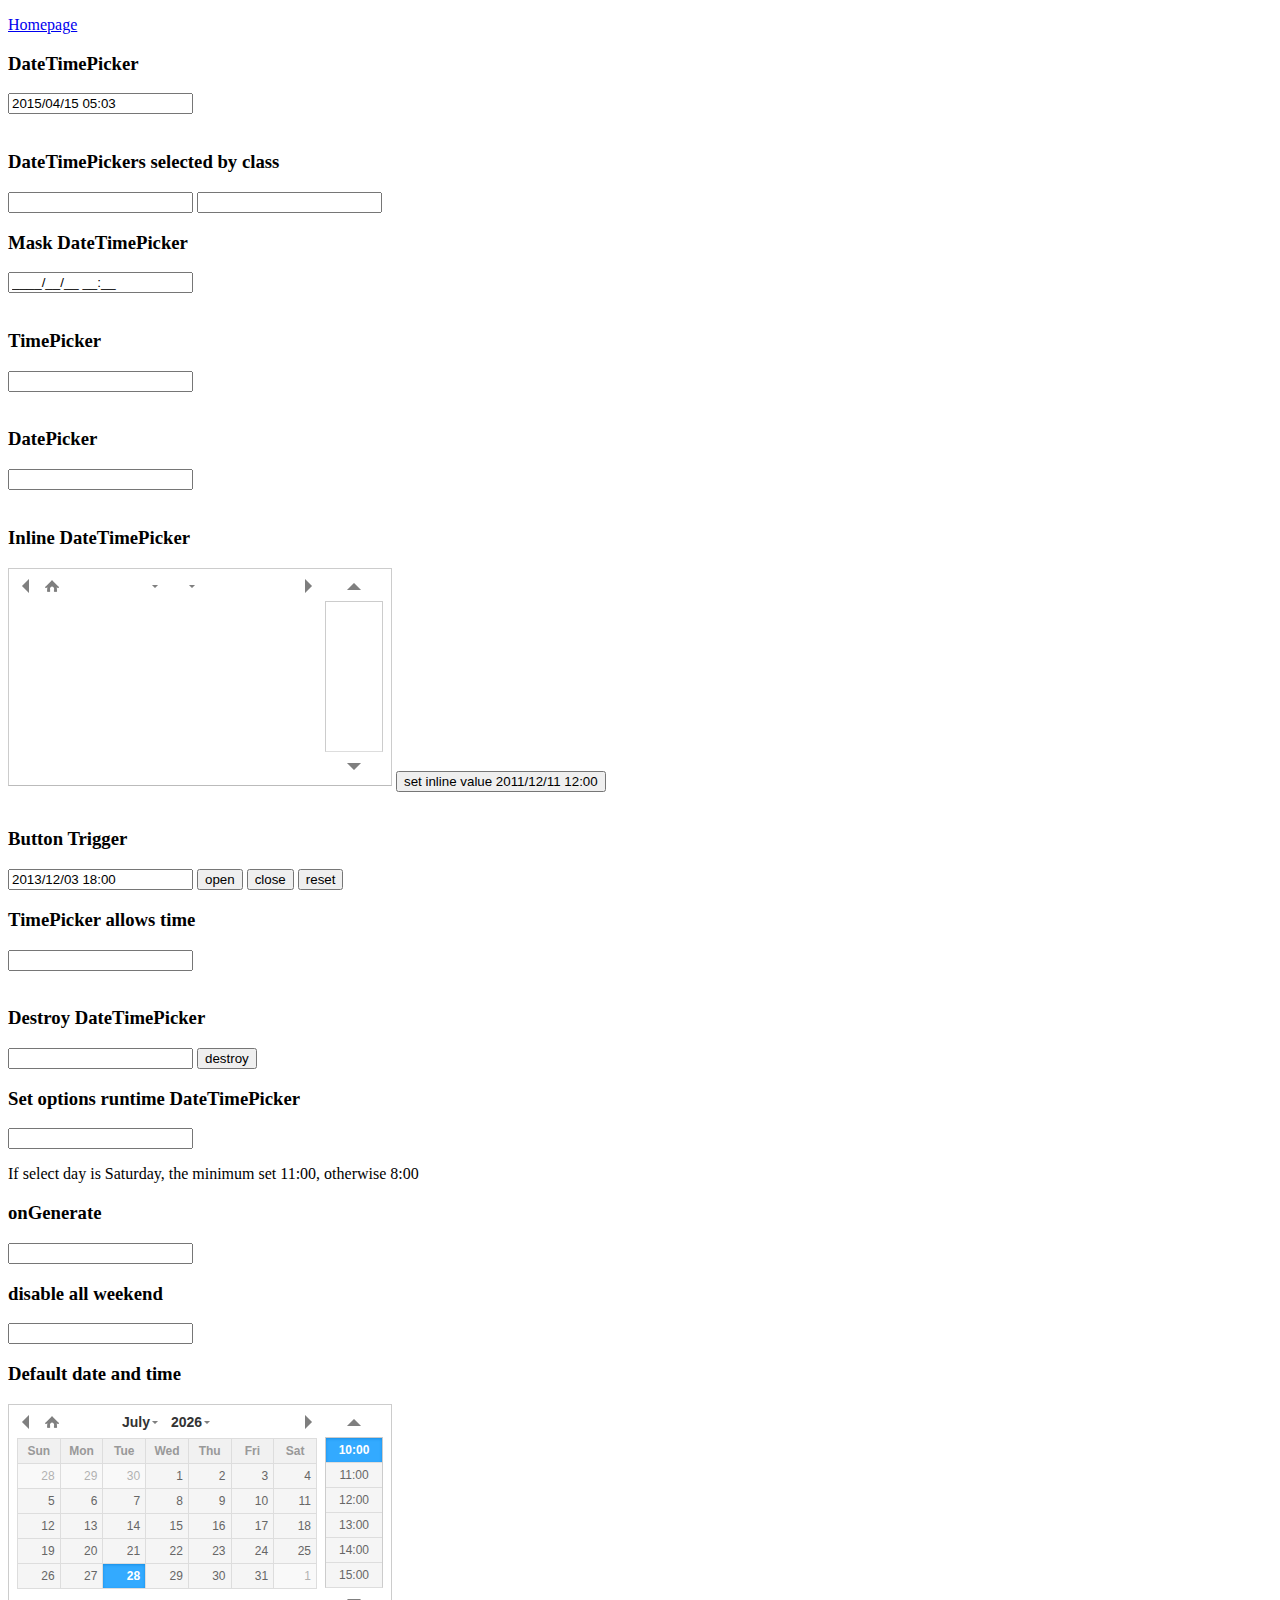
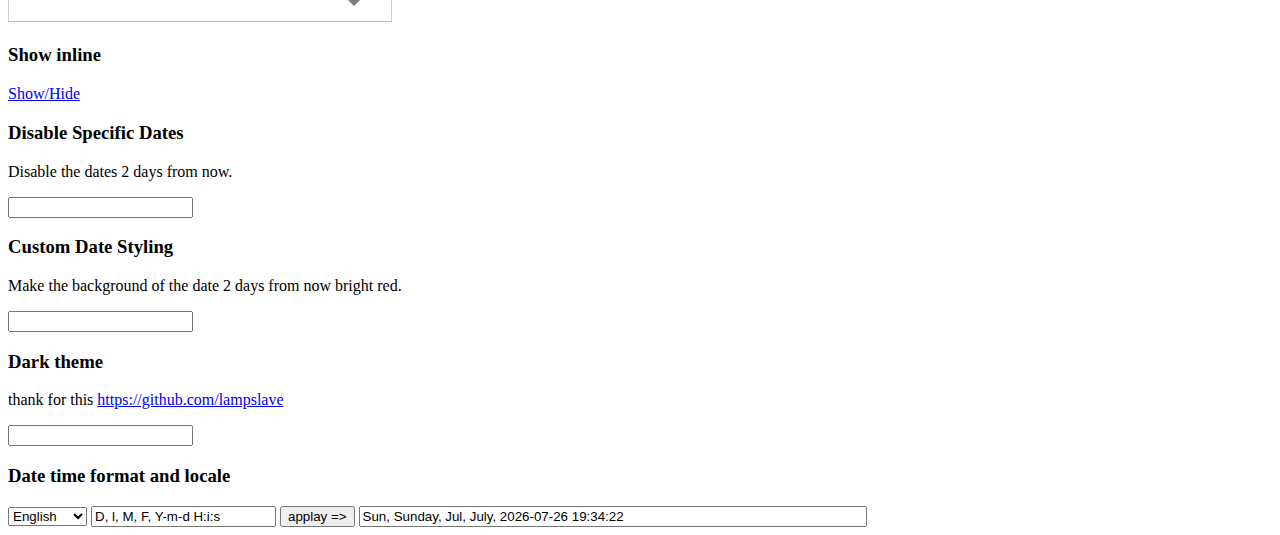
<file: horizonweb/datetimepicker-master/datetimepicker-master/index.html>
<!DOCTYPE html>
<html lang="en">

<head>
    <meta http-equiv="content-type" content="text/html; charset=utf-8" />
    <link rel="stylesheet" type="text/css" href="./jquery.datetimepicker.css" />
    <style type="text/css">
        .custom-date-style {
            background-color: red !important;
        }
        
        .input {}
        
        .input-wide {
            width: 500px;
        }

    </style>
</head>

<body>

    <p><a href="http://xdsoft.net/jqplugins/datetimepicker/">Homepage</a></p>
    <h3>DateTimePicker</h3>
    <input type="text" value="" id="datetimepicker" />
    <br>
    <br>
    <h3>DateTimePickers selected by class</h3>
    <input type="text" class="some_class" value="" id="some_class_1" />
    <input type="text" class="some_class" value="" id="some_class_2" />
    <h3>Mask DateTimePicker</h3>
    <input type="text" value="" id="datetimepicker_mask" />
    <br>
    <br>
    <h3>TimePicker</h3>
    <input type="text" id="datetimepicker1" />
    <br>
    <br>
    <h3>DatePicker</h3>
    <input type="text" id="datetimepicker2" />
    <br>
    <br>
    <h3>Inline DateTimePicker</h3>
    <!--<div id="console" style="background-color:#fff;color:red">sdfdsfsdf</div>-->
    <input type="text" id="datetimepicker3" />
    <input type="button" onclick="$('#datetimepicker3').datetimepicker({value:'2011/12/11 12:00'})" value="set inline value 2011/12/11 12:00" />
    <br>
    <br>
    <h3>Button Trigger</h3>
    <input type="text" value="2013/12/03 18:00" id="datetimepicker4" />
    <input id="open" type="button" value="open" />
    <input id="close" type="button" value="close" />
    <input id="reset" type="button" value="reset" />
    <h3>TimePicker allows time</h3>
    <input type="text" id="datetimepicker5" />
    <br>
    <br>
    <h3>Destroy DateTimePicker</h3>
    <input type="text" id="datetimepicker6" />
    <input id="destroy" type="button" value="destroy" />
    <h3>Set options runtime DateTimePicker</h3>
    <input type="text" id="datetimepicker7" />
    <p>If select day is Saturday, the minimum set 11:00, otherwise 8:00</p>
    <h3>onGenerate</h3>
    <input type="text" id="datetimepicker8" />
    <h3>disable all weekend</h3>
    <input type="text" id="datetimepicker9" />
    <h3>Default date and time </h3>
    <input type="text" id="default_datetimepicker" />
    <h3>Show inline</h3>
    <a href="javascript:void(0)" onclick="var si = document.getElementById('show_inline').style; si.display = (si.display=='none')?'block':'none';return false; ">Show/Hide</a>
    <div id="show_inline" style="display:none">
        <input type="text" id="datetimepicker10" />
    </div>
    <h3>Disable Specific Dates</h3>
    <p>Disable the dates 2 days from now.</p>
    <input type="text" id="datetimepicker11" />
    <h3>Custom Date Styling</h3>
    <p>Make the background of the date 2 days from now bright red.</p>
    <input type="text" id="datetimepicker12" />
    <h3>Dark theme</h3>
    <p>thank for this <a href="https://github.com/lampslave">https://github.com/lampslave</a></p>
    <input type="text" id="datetimepicker_dark" />
    <h3>Date time format and locale</h3>
    <p></p>
    <select id="datetimepicker_format_locale">
        <option value="en">English</option>
        <option value="de">German</option>
        <option value="ru">Russian</option>
        <option value="uk">Ukrainian</option>
        <option value="fr">French</option>
        <option value="es">Spanish</option>
    </select>
    <input type="text" value="D, l, M, F, Y-m-d H:i:s" id="datetimepicker_format_value" />
    <input type="button" value="applay =>" id="datetimepicker_format_change" />
    <input type="text" id="datetimepicker_format" class="input input-wide" />
</body>
<script src="./jquery.js"></script>
<script src="build/jquery.datetimepicker.full.js"></script>
<script>
    /*
                                                                                                                                                                                                                                                                    window.onerror = function(errorMsg) {
                                                                                                                                                                                                                                                                    	$('#console').html($('#console').html()+'<br>'+errorMsg)
                                                                                                                                                                                                                                                                    }*/

    $.datetimepicker.setLocale('en');

    $('#datetimepicker_format').datetimepicker({
        value: '2015/04/15 05:03',
        format: $("#datetimepicker_format_value").val()
    });
    console.log($('#datetimepicker_format').datetimepicker('getValue'));

    $("#datetimepicker_format_change").on("click", function(e) {
        $("#datetimepicker_format").data('xdsoft_datetimepicker').setOptions({
            format: $("#datetimepicker_format_value").val()
        });
    });
    $("#datetimepicker_format_locale").on("change", function(e) {
        $.datetimepicker.setLocale($(e.currentTarget).val());
    });

    $('#datetimepicker').datetimepicker({
        dayOfWeekStart: 1,
        lang: 'en',
        disabledDates: ['1986/01/08', '1986/01/09', '1986/01/10'],
        startDate: '1986/01/05'
    });
    $('#datetimepicker').datetimepicker({
        value: '2015/04/15 05:03',
        step: 10
    });

    $('.some_class').datetimepicker();

    $('#default_datetimepicker').datetimepicker({
        formatTime: 'H:i',
        formatDate: 'd.m.Y',
        inline: true,
        //defaultDate:'8.12.1986', // it's my birthday
        defaultDate: '+03.01.1970', // it's my birthday
        defaultTime: '10:00',
        timepickerScrollbar: false
    });

    $('#datetimepicker10').datetimepicker({
        step: 5,
        inline: true
    });
    $('#datetimepicker_mask').datetimepicker({
        mask: '9999/19/39 29:59'
    });

    $('#datetimepicker1').datetimepicker({
        datepicker: false,
        format: 'H:i',
        step: 5
    });
    $('#datetimepicker2').datetimepicker({
        yearOffset: 222,
        lang: 'ch',
        timepicker: false,
        format: 'd/m/Y',
        formatDate: 'Y/m/d',
        minDate: '-1970/01/02', // yesterday is minimum date
        maxDate: '+1970/01/02' // and tommorow is maximum date calendar
    });
    $('#datetimepicker3').datetimepicker({
        inline: true
    });
    $('#datetimepicker4').datetimepicker();
    $('#open').click(function() {
        $('#datetimepicker4').datetimepicker('show');
    });
    $('#close').click(function() {
        $('#datetimepicker4').datetimepicker('hide');
    });
    $('#reset').click(function() {
        $('#datetimepicker4').datetimepicker('reset');
    });
    $('#datetimepicker5').datetimepicker({
        datepicker: false,
        allowTimes: ['12:00', '13:00', '15:00', '17:00', '17:05', '17:20', '19:00', '20:00'],
        step: 5
    });
    $('#datetimepicker6').datetimepicker();
    $('#destroy').click(function() {
        if ($('#datetimepicker6').data('xdsoft_datetimepicker')) {
            $('#datetimepicker6').datetimepicker('destroy');
            this.value = 'create';
        } else {
            $('#datetimepicker6').datetimepicker();
            this.value = 'destroy';
        }
    });
    var logic = function(currentDateTime) {
        if (currentDateTime && currentDateTime.getDay() == 6) {
            this.setOptions({
                minTime: '11:00'
            });
        } else
            this.setOptions({
                minTime: '8:00'
            });
    };
    $('#datetimepicker7').datetimepicker({
        onChangeDateTime: logic,
        onShow: logic
    });
    $('#datetimepicker8').datetimepicker({
        onGenerate: function(ct) {
            $(this).find('.xdsoft_date')
                .toggleClass('xdsoft_disabled');
        },
        minDate: '-1970/01/2',
        maxDate: '+1970/01/2',
        timepicker: false
    });
    $('#datetimepicker9').datetimepicker({
        onGenerate: function(ct) {
            $(this).find('.xdsoft_date.xdsoft_weekend')
                .addClass('xdsoft_disabled');
        },
        weekends: ['01.01.2014', '02.01.2014', '03.01.2014', '04.01.2014', '05.01.2014', '06.01.2014'],
        timepicker: false
    });
    var dateToDisable = new Date();
    dateToDisable.setDate(dateToDisable.getDate() + 2);
    $('#datetimepicker11').datetimepicker({
        beforeShowDay: function(date) {
            if (date.getMonth() == dateToDisable.getMonth() && date.getDate() == dateToDisable.getDate()) {
                return [false, ""]
            }

            return [true, ""];
        }
    });
    $('#datetimepicker12').datetimepicker({
        beforeShowDay: function(date) {
            if (date.getMonth() == dateToDisable.getMonth() && date.getDate() == dateToDisable.getDate()) {
                return [true, "custom-date-style"];
            }

            return [true, ""];
        }
    });
    $('#datetimepicker_dark').datetimepicker({
        theme: 'dark'
    })

</script>

</html>
</file>
